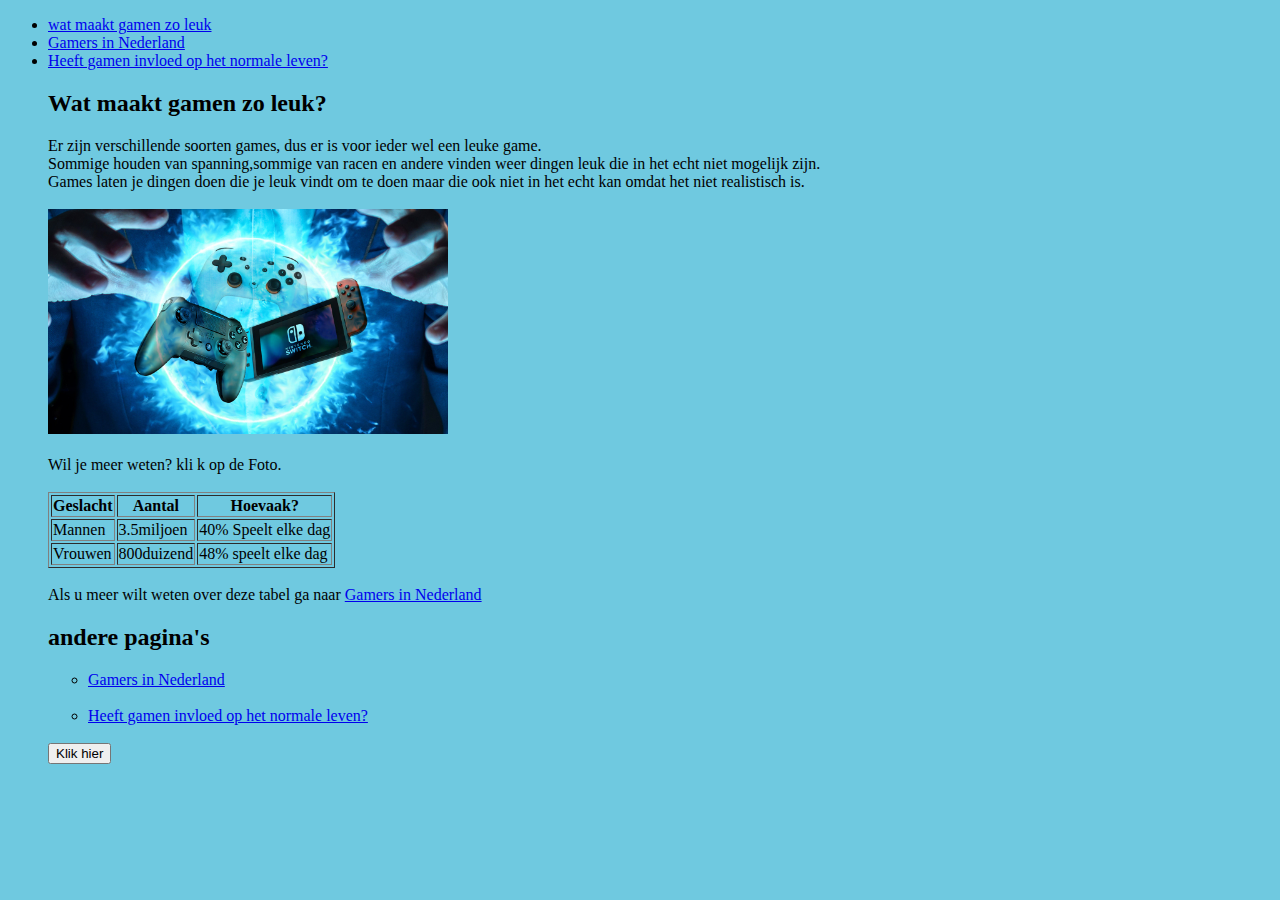
<file: index.html>
<!DOCTYPE html>
<html>
	<head>
	<title> Gamen</title>
	<meta charset="utf-8">
    <link href="foto/stylesheet.css" rel= "stylesheet">
	</head>
	
	<body>
   <ul>
        <li> <a href="https://pcc137225.github.io/index.html" > wat maakt gamen zo leuk </a> </li>
        <li> <a href="https://pcc137225.github.io/Gamers%20In%20Nederland.html" > Gamers in Nederland </a></li>
        <li> <a href="https://pcc137225.github.io/invloed%20van%20gamen.html" > Heeft gamen invloed op het normale leven? </a> </li> 
    
		<h2>Wat maakt gamen zo leuk?</h2>
		<p1>Er zijn verschillende soorten games, dus er is voor ieder wel een leuke game. 
		<br>
		Sommige houden van spanning,sommige van racen en andere vinden weer dingen leuk die in het echt niet mogelijk zijn. 
		<br>
		Games laten je dingen doen die je leuk vindt om te doen maar die ook niet in het echt kan omdat het niet realistisch is.
		</p1>
		<br>
		<br>
		<a href="https://www.gameninfo.nl/publiek/wat-maakt-gamen-leuk"target="_blank" > <img src="foto/Gaming.jpg"  width=400 alt="een plaatje van verschillende gaming consoles." </a> </a>
		<br> 
		<br>
		 Wil je meer weten? kli
         k op de Foto.
         <br>
         <br>
         <TABLE BORDER="1">
<TR> <TH>Geslacht</TH>  <TH>Aantal</TH> <TH> Hoevaak?  </TR>
<TR> <TD>Mannen</TD> <TD>3.5miljoen</TD> <TD>40% Speelt elke dag</TD> </TR>
<TR> <TD>Vrouwen</TD> <TD>800duizend</TD> <TD>48% speelt elke dag</TD> </TR>
</TABLE> 

         <br>
Als u meer wilt weten over deze tabel ga naar <a href= "Gamers in Nederland.html" > Gamers in Nederland 
</a>
<br> 
<h2>andere pagina's</h2>

<ul>

  <li><a href="index.html" >  Gamers in Nederland </a> </li>
  <br>
  <li><a href="heeft gamen invloed op het normale leven.html" > Heeft gamen invloed op het normale leven? </a> </li>
</ul>
 <br>
<button type="button">Klik hier</button>

</ul>
	</body>
</html>
</file>
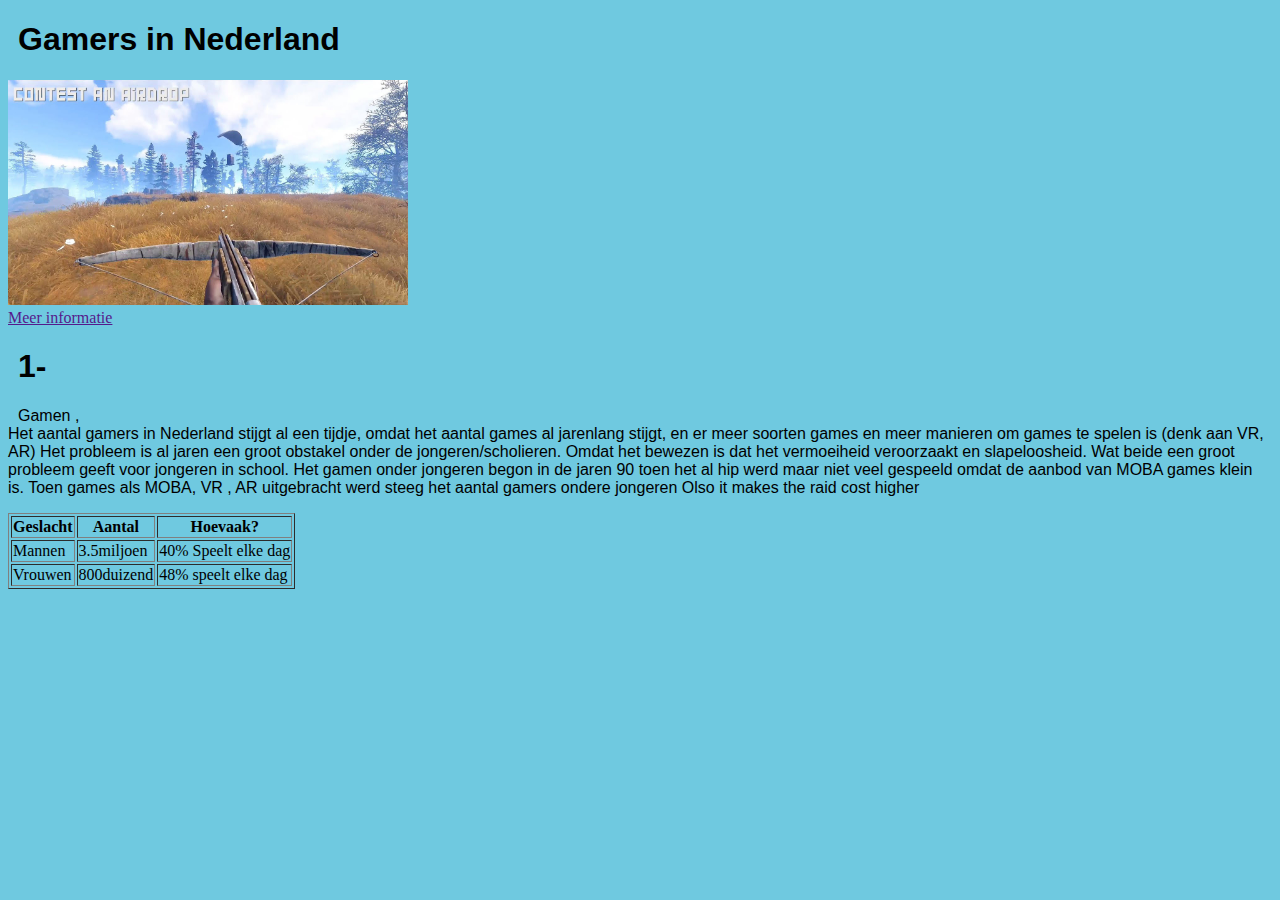
<file: Gamers In Nederland.html>
<!DOCTYPE html>
<html>
	<head>
		<meta charset="utf-8">
		<title>Wat maakt gamen zo leuk</title>
		<link href= "foto/stylesheet.css"  rel= "stylesheet">
	</head>

 <body> 
    
   <h1> Gamers in Nederland</h2>
  <a href= https://www.youtube.com/watch?v=WGPn6c7L-Us" target= "_blank"/a>
       <img src="foto/rust.jpg" width= 400 alt="een foto van een ingame multiplayer spel"= 
   <br>
   <br>

 <a href= "" target= "_blank">  Meer informatie </a>
 <h1>1-</h1>
 <p>Gamen  ,<br>
 Het aantal gamers in Nederland stijgt al een tijdje, omdat het aantal games al jarenlang stijgt, en er meer soorten games en meer manieren om games te spelen is (denk aan VR, AR) Het probleem is al jaren een groot obstakel onder de jongeren/scholieren. Omdat het bewezen is dat het vermoeiheid veroorzaakt en slapeloosheid. Wat beide een groot probleem geeft voor jongeren in school. Het gamen onder jongeren begon in de jaren 90 toen het al hip werd maar niet veel gespeeld omdat de aanbod van MOBA games klein is. Toen games als MOBA, VR , AR uitgebracht werd steeg het aantal gamers ondere jongeren
  Olso it makes the raid cost higher</p>
<TABLE BORDER="1">
<TR> <TH>Geslacht</TH>  <TH>Aantal</TH> <TH> Hoevaak?  </TR>
<TR> <TD>Mannen</TD> <TD>3.5miljoen</TD> <TD>40% Speelt elke dag</TD> </TR>
<TR> <TD>Vrouwen</TD> <TD>800duizend</TD> <TD>48% speelt elke dag</TD> </TR>
</TABLE>
 </body>
</html>
 
 </!doctype/html>
</file>
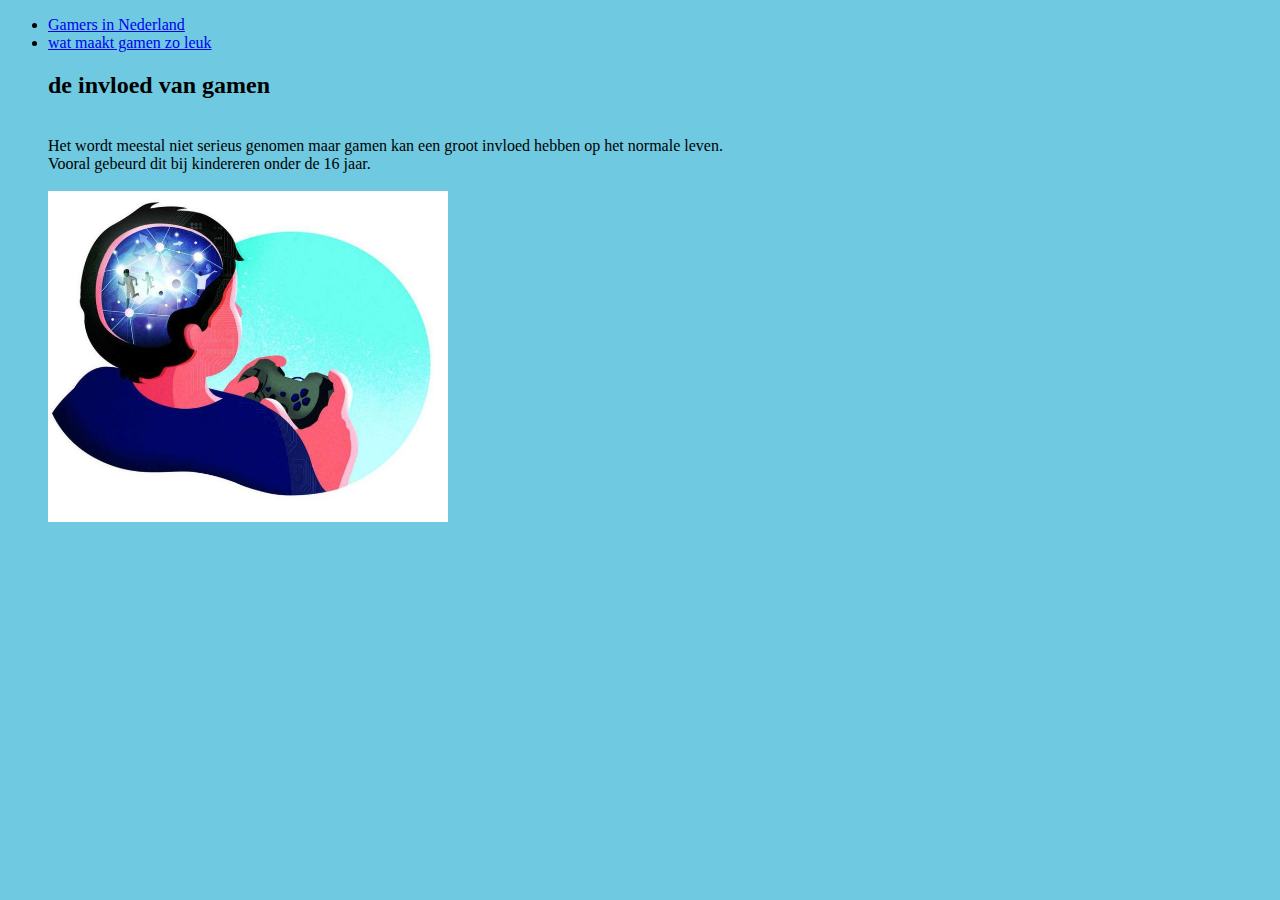
<file: invloed van gamen.html>
<!DOCTYPE html>
<html>
	<head>
	<title> Inloed van gamen</title>
	<meta charset="utf-8">
    <link href="foto/stylesheet.css" rel= "stylesheet">
	</head>
    
    <body>
    <ul>
    <li> <a href="https://pcc137225.github.io/Gamers%20In%20Nederland.html" >  Gamers in Nederland </a></li> 
    <li> <a href="https://pcc137225.github.io/index.html" >  wat maakt gamen zo leuk </a> </li>
    <h2>de invloed van gamen</h2>
		<p1>
        <br>
        Het wordt meestal niet serieus genomen maar gamen kan een groot invloed hebben op het normale leven.
        <br> Vooral gebeurd dit bij kindereren onder de 16 jaar. 
    <br>
    <br>
        <img src="ivloed.jpg" width=400 alt="een plaatje van een kind wat word beinvloed door games.">
	<br>
    <br>
    </p1>
    </ul>
     </body>
     </html>
</file>
<file: foto/stylesheet.css>
body {
	background-color:#6FC9E0 ;
}

h1, p {
	font-family: "arial", "helvatica", "sans serif";
   text-indent: 10px;
}
</file>
